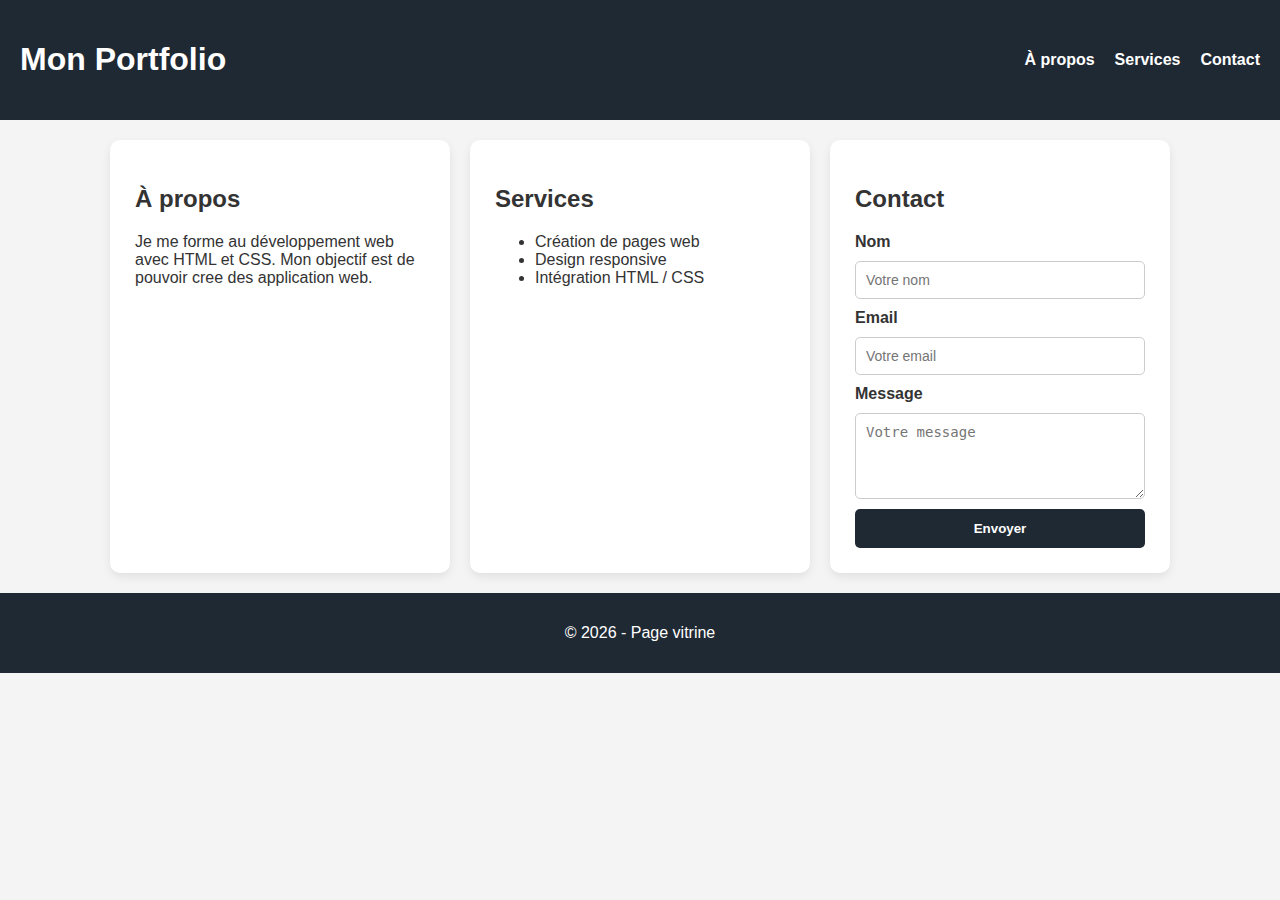
<file: index.html>
<!DOCTYPE html>
<html lang="fr">
<head>
    <meta charset="UTF-8">
    <meta name="viewport" content="width=device-width, initial-scale=1.0">
    <!-- Rend le site responsive sur mobile -->
    <title>Page Vitrine</title>
    <link rel="stylesheet" href="style.css">
</head>

<body>
    <header class="header"> 
        <h1>Mon Portfolio</h1>
        <nav class="nav">
            <!-- Menu de navigation -->

            <a href="apropos.html">À propos</a>
            <a href="service.html">Services</a>
            <a href="contact.html">Contact</a>
        </nav>
    </header>

    <main class="container">
        <!-- Contenu principal du site --> 

        <section id="about" class="card">
            <!-- Section de présentation -->

            <h2>À propos</h2>
            <p>
                Je me forme au développement web avec HTML et CSS.
                Mon objectif est de pouvoir cree des application web.
            </p>
        </section>

        <section id="services" class="card">
            <!-- Section listant les services -->

            <h2>Services</h2>

            <ul>
                <!-- Liste non ordonnée -->
                <li>Création de pages web</li>
                <li>Design responsive</li>
                <li>Intégration HTML / CSS</li>
            </ul>
        </section>

        <section id="contact" class="card">
            <!-- Section contact -->

            <h2>Contact</h2>

            <!-- Formulaire de contact -->
            <form class="contact-form">
                <!-- Form regroupe les champs à envoyer -->

                <label for="name">Nom</label>
                <!-- label améliore l’accessibilité -->
                <input type="text" id="name" placeholder="Votre nom" required>
                <!-- Champ texte obligatoire -->

                <label for="email">Email</label>
                <input type="email" id="email" placeholder="Votre email" required>
                <!-- Champ email avec validation automatique -->

                <label for="message">Message</label>
                <textarea id="message" rows="4" placeholder="Votre message" required></textarea>
                <!-- Zone de texte multiligne -->

                <button type="submit">Envoyer</button>
                <!-- Bouton d’envoi -->
            </form>
        </section>

    </main>

    <footer class="footer">
    

        <p>© 2026 - Page vitrine</p>
    </footer>

</body>
</html>
</file>
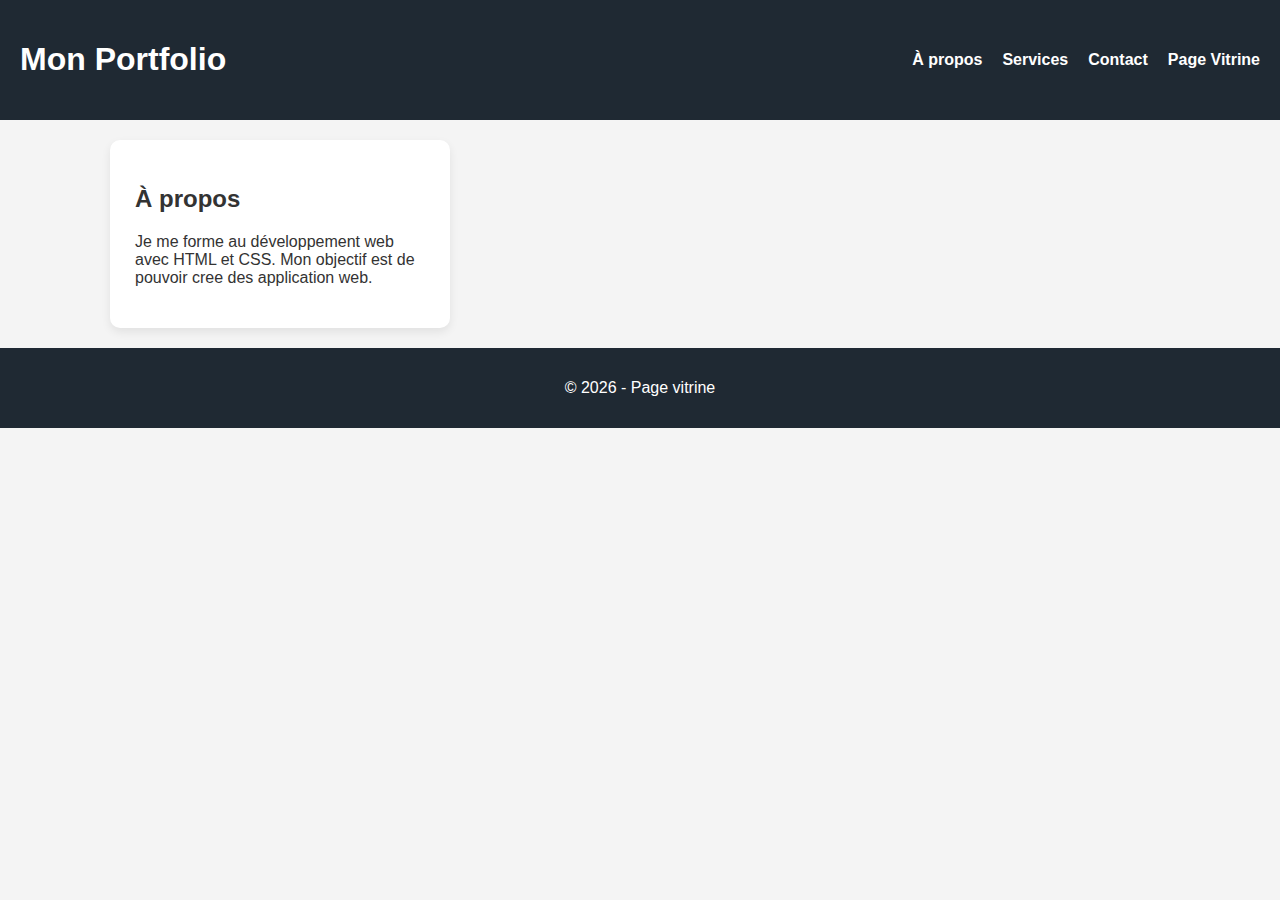
<file: apropos.html>
<!DOCTYPE html>
<html lang="fr">
<head>
    <meta charset="UTF-8">
    <meta name="viewport" content="width=device-width, initial-scale=1.0">
    <title>apropos</title>
    <link rel="stylesheet" href="style.css">
</head>
<body>
    <header class="header"> 
        <h1>Mon Portfolio</h1>
        <nav class="nav">
            <!-- Menu de navigation -->

            <a href="apropos.html">À propos</a>
            <a href="service.html">Services</a>
            <a href="contact.html">Contact</a>
            <a href="index.html">Page Vitrine</a>
        </nav>
    </header>

    <main class="container">
        <!-- Contenu principal du site -->

        <section id="about" class="card">
            <!-- Section de présentation -->

            <h2>À propos</h2>
            <p>
                Je me forme au développement web avec HTML et CSS.
                Mon objectif est de pouvoir cree des application web.
            </p>
        </section>
     </main>

    <footer class="footer">
        <!-- Pied de page -->

        <p>© 2026 - Page vitrine</p>
    </footer>
    
</body>
</html>
</file>
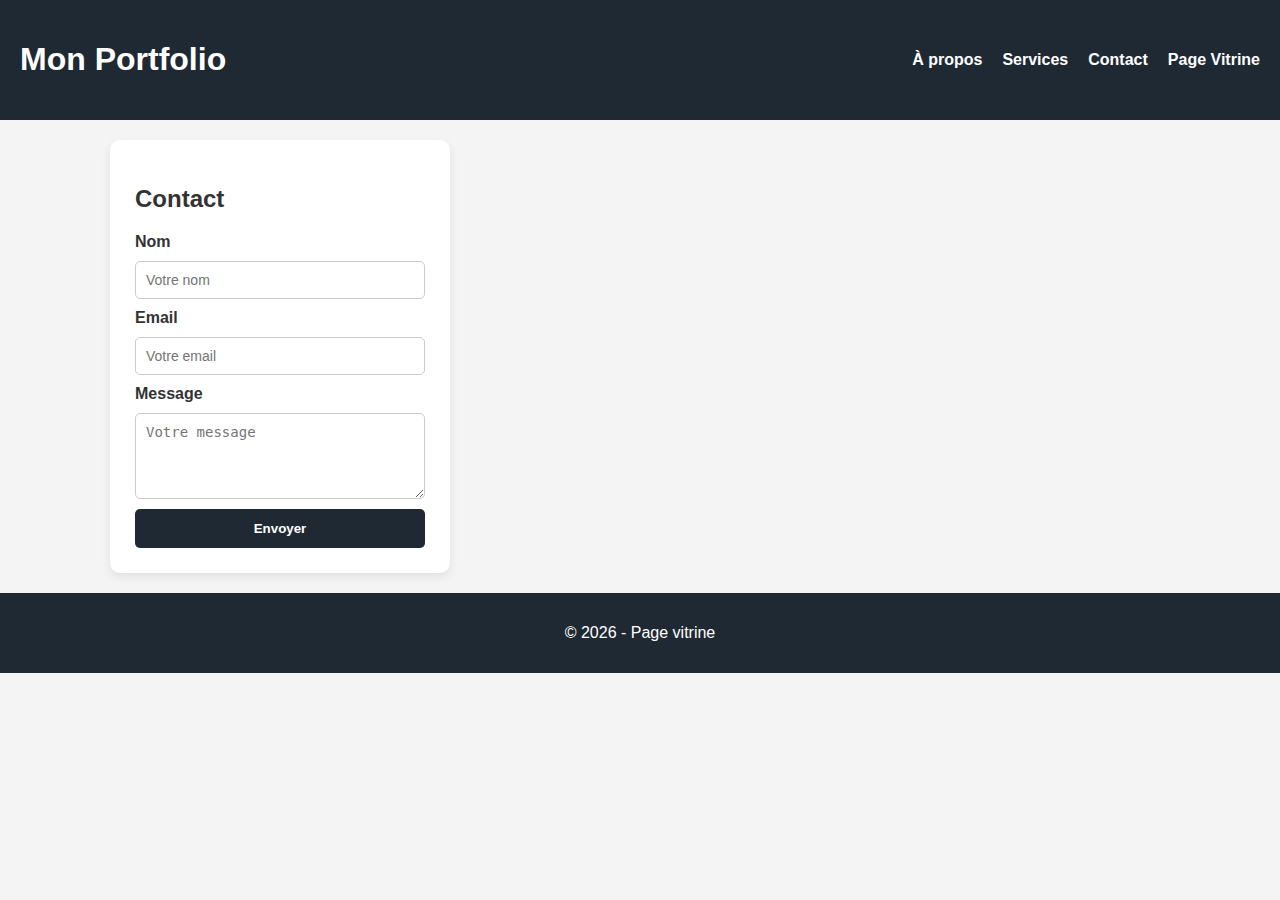
<file: contact.html>
<!DOCTYPE html>
<html lang="fr">
<head>
    <meta charset="UTF-8">
    <meta name="viewport" content="width=device-width, initial-scale=1.0">
    <title>Contact</title>
    <link rel="stylesheet" href="style.css">
</head>
<body>
    <header class="header"> 
        <h1>Mon Portfolio</h1>
        <nav class="nav">
            <!-- Menu de navigation -->

            <a href="apropos.html">À propos</a>
            <a href="service.html">Services</a>
            <a href="contact.html">Contact</a>
            <a href="index.html">Page Vitrine</a>
        </nav>
    </header>

    <main class="container">
         <section id="contact" class="card">
            <!-- Section contact -->

            <h2>Contact</h2>

            <!-- Formulaire de contact -->
            <form class="contact-form">
                <!-- Form regroupe les champs à envoyer -->

                <label for="name">Nom</label>
                <!-- label améliore l’accessibilité -->
                <input type="text" id="name" placeholder="Votre nom" required>
                <!-- Champ texte obligatoire -->

                <label for="email">Email</label>
                <input type="email" id="email" placeholder="Votre email" required>
                <!-- Champ email avec validation automatique -->

                <label for="message">Message</label>
                <textarea id="message" rows="4" placeholder="Votre message" required></textarea>
                <!-- Zone de texte multiligne -->

                <button type="submit">Envoyer</button>
                <!-- Bouton d’envoi -->
            </form>
        </section>

    </main>

    <footer class="footer">
        <!-- Pied de page -->

        <p>© 2026 - Page vitrine</p>
    </footer>

    
</body>
</html>
</file>
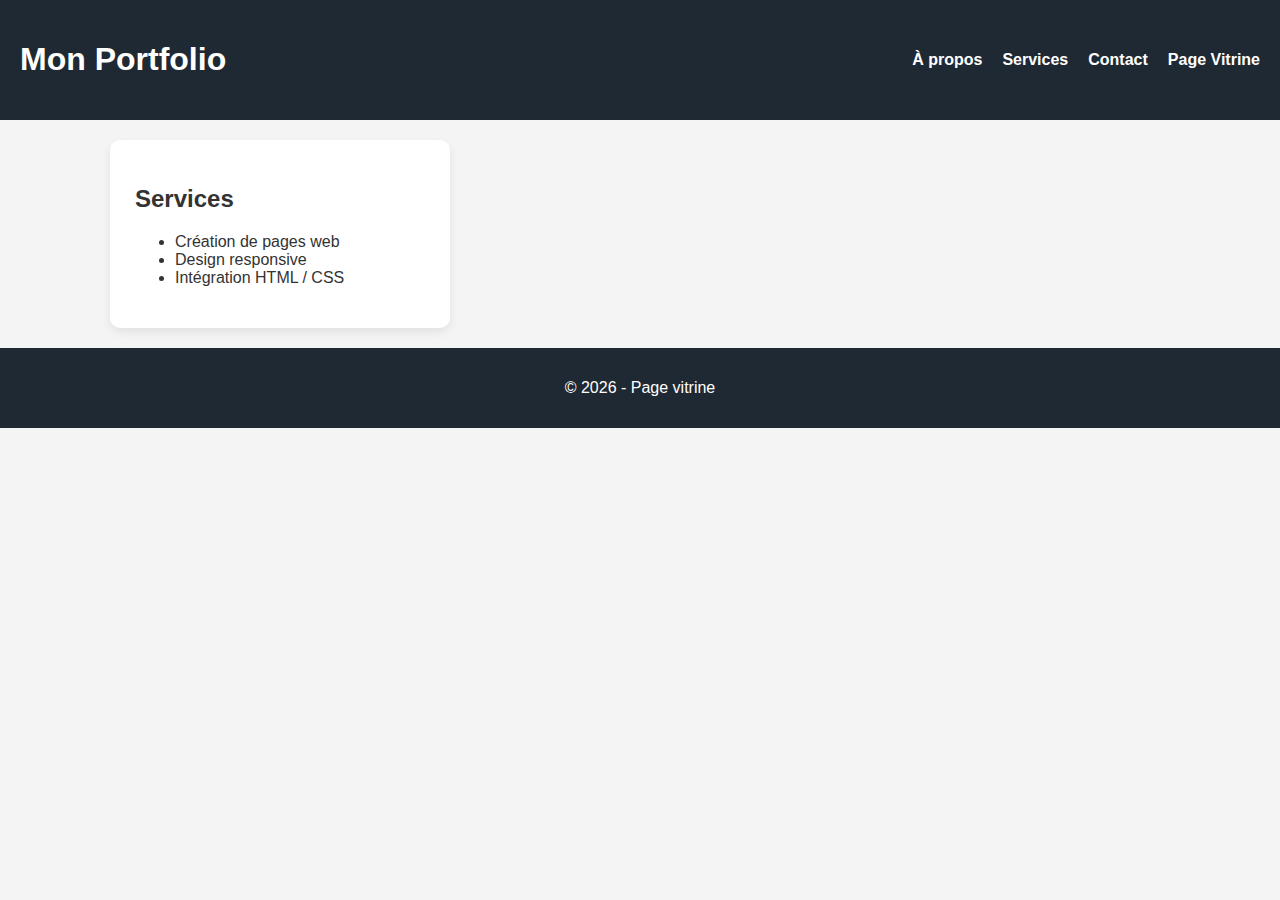
<file: service.html>
<!DOCTYPE html>
<html lang="en">
<head>
    <meta charset="UTF-8">
    <meta name="viewport" content="width=device-width, initial-scale=1.0">
    <title>Services</title>
    <link rel="stylesheet" href="style.css">
</head>
<body>
    <header class="header"> 
        <h1>Mon Portfolio</h1>
        <nav class="nav">
            <!-- Menu de navigation -->

            <a href="apropos.html">À propos</a>
            <a href="service.html">Services</a>
            <a href="contact.html">Contact</a>
            <a href="index.html">Page Vitrine</a>
        </nav>
    </header>

    <main class="container">
        <!-- Contenu principal du site -->
          <section id="services" class="card">
            <!-- Section listant les services -->

            <h2>Services</h2>

            <ul>
                <!-- Liste non ordonnée -->
                <li>Création de pages web</li>
                <li>Design responsive</li>
                <li>Intégration HTML / CSS</li>
            </ul>
        </section>
    </main>

    <footer class="footer">
        <!-- Pied de page -->

        <p>© 2026 - Page vitrine</p>
    </footer>
    
</body>
</html>
</file>
<file: style.css>
/* Réinitialisation basique */
* {
    box-sizing: border-box;
}

/* Style global */
body {
    margin: 0;
    font-family: Arial, Helvetica, sans-serif;
    background-color: #f4f4f4;
    color: #333;
}

/* HEADER */
.header {
    background-color: #1f2933;
    color: white;
    padding: 20px;

    /* Flexbox pour aligner le contenu */
    display: flex;
    justify-content: space-between;
    align-items: center;
}

/* Navigation */
.nav {
    display: flex;
    gap: 20px;
}

.nav a {
    color: white;
    text-decoration: none;
    font-weight: bold;
}

.nav a:hover {
    color: #38bdf8;
}

/* CONTENU PRINCIPAL */
.container {
    display: grid;
    grid-template-columns: 1fr; /* Mobile first */
    gap: 20px;
    padding: 20px;
}

/* Carte générique */
.card {
    background-color: white;
    padding: 25px;
    border-radius: 10px;
    box-shadow: 0 4px 10px rgba(0, 0, 0, 0.08);
}

/* FORMULAIRE */
.contact-form {
    display: flex;
    flex-direction: column;
    gap: 10px;
}

.contact-form label {
    font-weight: bold;
}

.contact-form input,
.contact-form textarea {
    padding: 10px;
    border-radius: 5px;
    border: 1px solid #ccc;
    font-size: 14px;
}

.contact-form input:focus,
.contact-form textarea:focus {
    outline: none;
    border-color: #38bdf8;
}

/* Bouton */
.contact-form button {
    background-color: #1f2933;
    color: white;
    padding: 12px;
    border: none;
    border-radius: 5px;
    cursor: pointer;
    font-weight: bold;
}

.contact-form button:hover {
    background-color: #38bdf8;
    color: #000;
}

/* FOOTER */
.footer {
    background-color: #1f2933;
    color: white;
    text-align: center;
    padding: 15px;
}

/* RESPONSIVE DESKTOP */
@media (min-width: 768px) {
    .container {
        grid-template-columns: repeat(3, 1fr);
        max-width: 1100px;
        margin: auto;
    }
}
</file>
